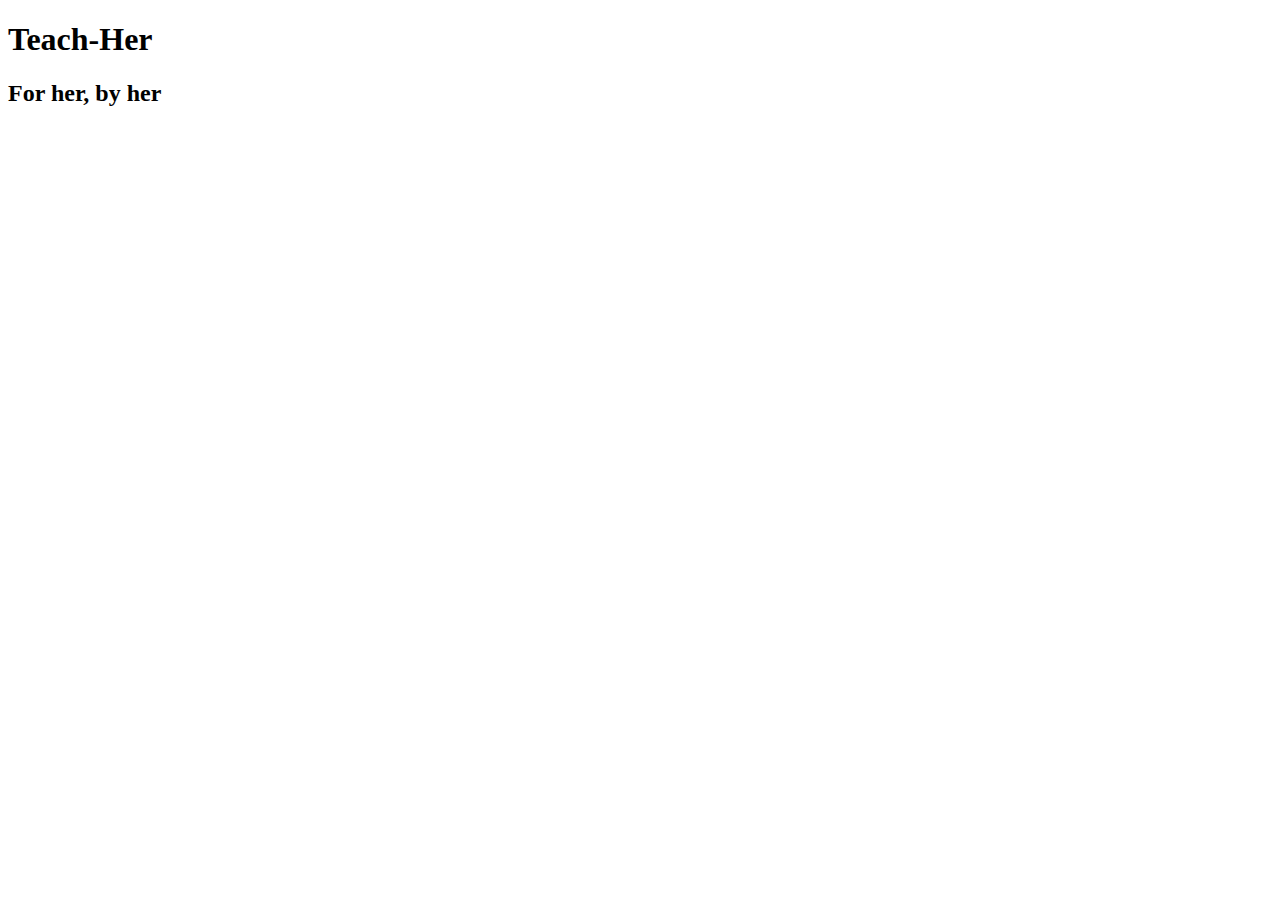
<file: Teach-Her-whatever/Teach-Her-whatever/index.html>
<!doctype html>
<html lang="en">
  <head>
    <!-- Required meta tags -->
    <meta charset="utf-8">
    <meta name="viewport" content="width=device-width, initial-scale=1, shrink-to-fit=no">

    <!-- Bootstrap CSS -->
<link rel="stylesheet" href="C:\Users\Zoe\Desktop\WEBSITE\Code-First-Girls\css\teachher">
    <title>Teach-Her</title>
  </head>
  <body>
    <h1>Teach-Her</h1>
    <div class="contrast">
    <h2 id="subtitle">For her, by her</h2>

    <!-- Optional JavaScript -->
    <!-- jQuery first, then Popper.js, then Bootstrap JS -->
    <script src="https://code.jquery.com/jquery-3.3.1.slim.min.js" integrity="sha384-q8i/X+965DzO0rT7abK41JStQIAqVgRVzpbzo5smXKp4YfRvH+8abtTE1Pi6jizo" crossorigin="anonymous"></script>
    <script src="https://cdnjs.cloudflare.com/ajax/libs/popper.js/1.14.7/umd/popper.min.js" integrity="sha384-UO2eT0CpHqdSJQ6hJty5KVphtPhzWj9WO1clHTMGa3JDZwrnQq4sF86dIHNDz0W1" crossorigin="anonymous"></script>
    <script src="https://stackpath.bootstrapcdn.com/bootstrap/4.3.1/js/bootstrap.min.js" integrity="sha384-JjSmVgyd0p3pXB1rRibZUAYoIIy6OrQ6VrjIEaFf/nJGzIxFDsf4x0xIM+B07jRM" crossorigin="anonymous"></script>

    </body>
</html>
</file>
